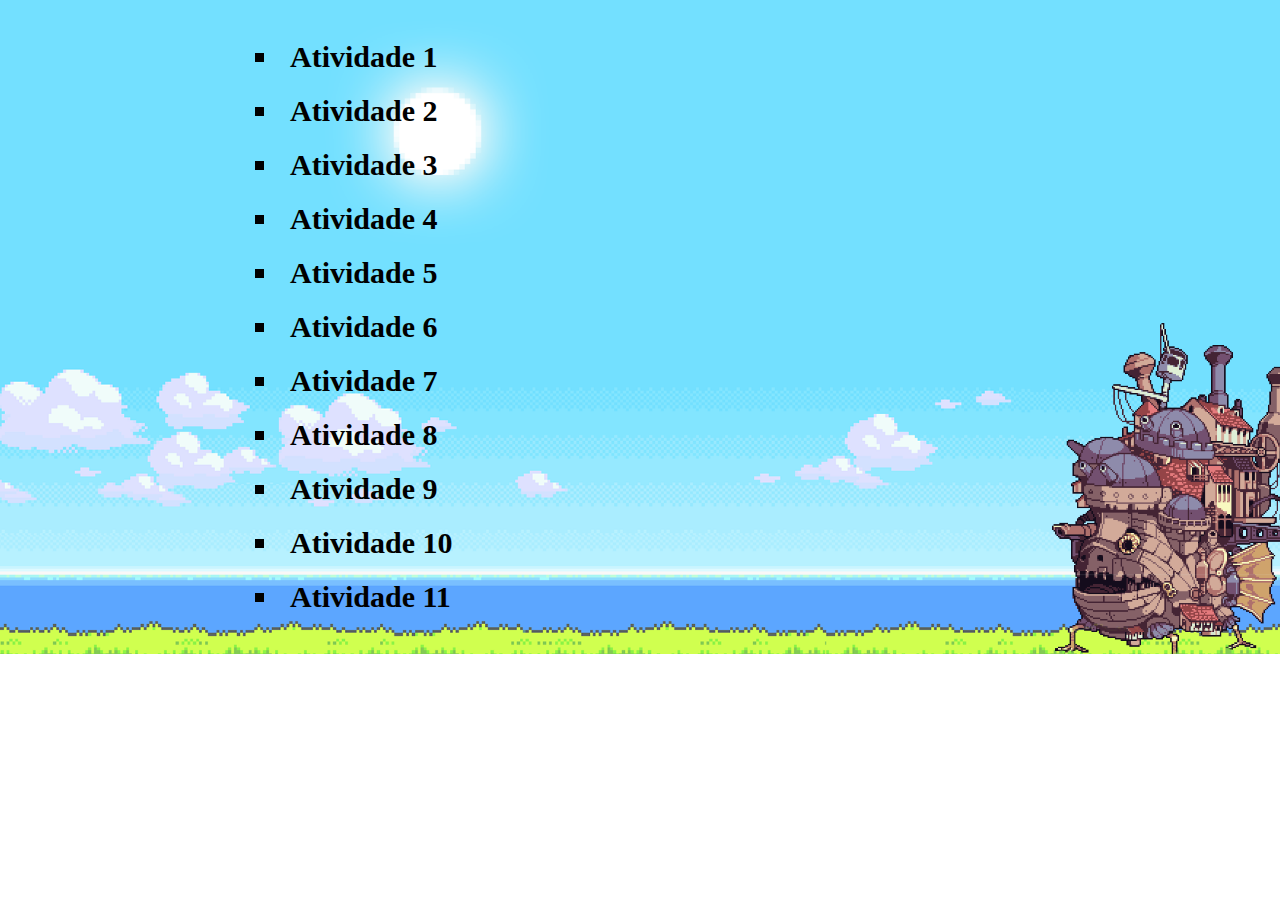
<file: index.html>
<!DOCTYPE html>
<html lang="pt-BR">
<head>
    <meta charset="UTF-8">
    <meta name="viewport" content="width=device-width, initial-scale=1.0">
    <meta name="description" content="Página de Java Script, usando operadores matemáticos">
    <meta name="keywords" content="Java Script, operadores matemáticos, codar"> 
    <meta name="author" content="Gleyce Pereira">
    <link rel="stylesheet" href="style.css">
    <link rel="icon" type="image/x-icon" href="pc.png">
    <title>Hora de Codar 2</title>

    
    
</head>
<body>

    <main>
        <ul>
            <li> <a href="atividade1.html"> Atividade 1 </a></li>
            <li> <a href="atividade2.html"> Atividade 2 </a></li>
            <li> <a href="atividade3.html"> Atividade 3 </a></li>
            <li> <a href="atividade4.html"> Atividade 4 </a></li>
            <li> <a href="atividade5.html"> Atividade 5 </a></li>
            <li> <a href="atividade6.html"> Atividade 6 </a></li>
            <li> <a href="atividade7.html"> Atividade 7 </a></li>
            <li> <a href="atividade8.html"> Atividade 8 </a></li>
            <li> <a href="atividade9.html"> Atividade 9 </a></li>
            <li> <a href="atividade10.html"> Atividade 10 </a></li>
            <li> <a href="atividade11.html"> Atividade 11 </a></li>
           
        </ul>
    </main>

</body>
</html>
</file>
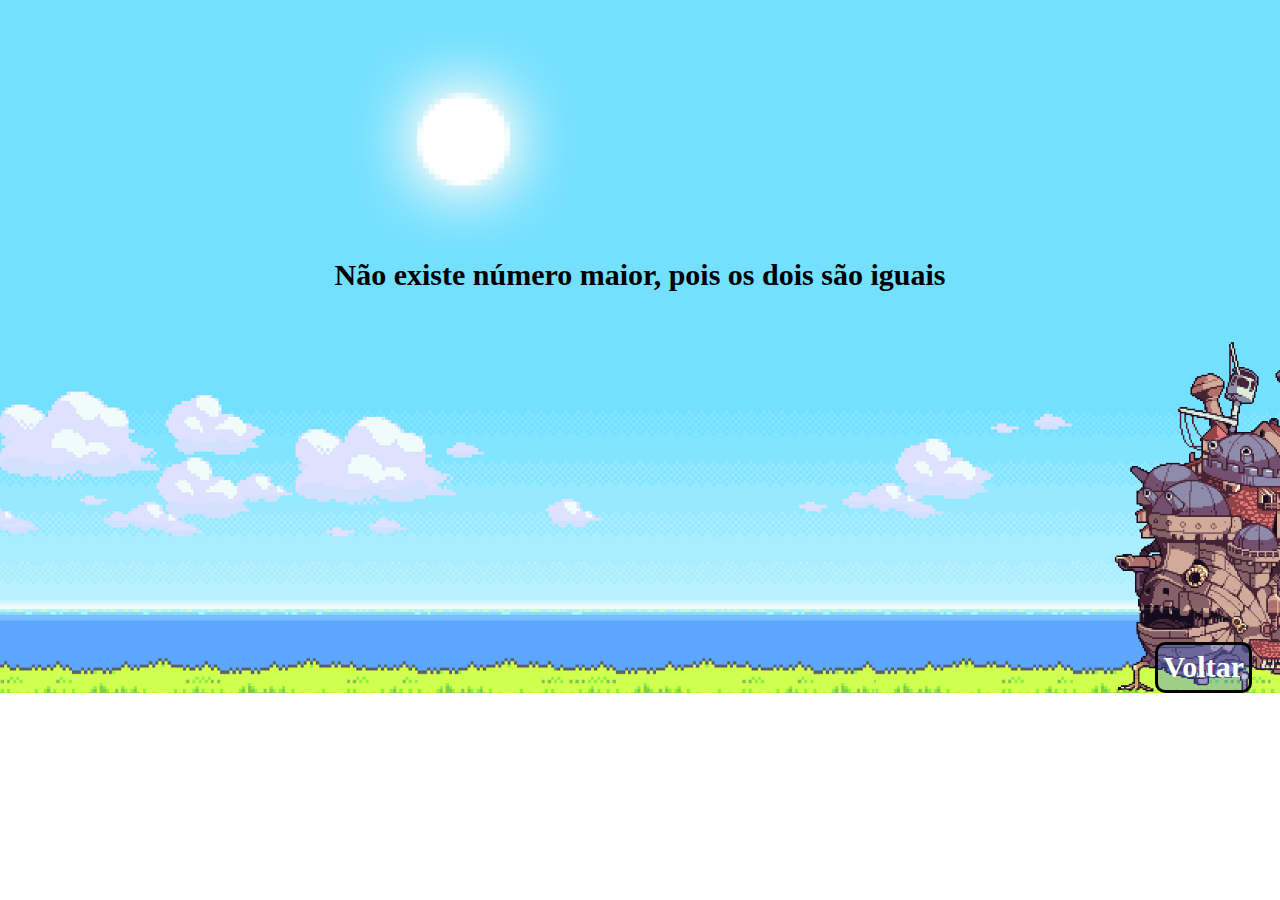
<file: atividade1.html>
<!DOCTYPE html>
<html lang="en">
<head>
    <meta charset="UTF-8">
    <meta name="viewport" content="width=device-width, initial-scale=1.0">
    <meta name="description" content="Página de Java Script, usando operadores matemáticos">
    <meta name="keywords" content="Java Script, operadores matemáticos, codar"> 
    <meta name="author" content="Gleyce Pereira">
    <link rel="stylesheet" href="style.css">
    <link rel="icon" type="image/x-icon" href="pc.png">
    <title>Hora de Codar 2</title>

</head>

<body>
    <div class="page">
        <script>
            // 1-Escreva um programa em que o usuário informe dois números utilizando o "prompt". Então escreva em tela o maior deles.
            var num = parseInt(prompt("Informe o primeiro número:"));
            var num2 = parseInt(prompt("Informe o segundo número:"));

            if (num > num2){
            document.write("O primeiro número é maior");
            }else if (num2 > num){
                document.write("O segundo número é maior");
            } else{
                document.write("Não existe número maior, pois os dois são iguais")
            }

        </script>
    </div>

    <p><a class="back" href="index.html"> Voltar </a></p>

</body>

</html>
</file>
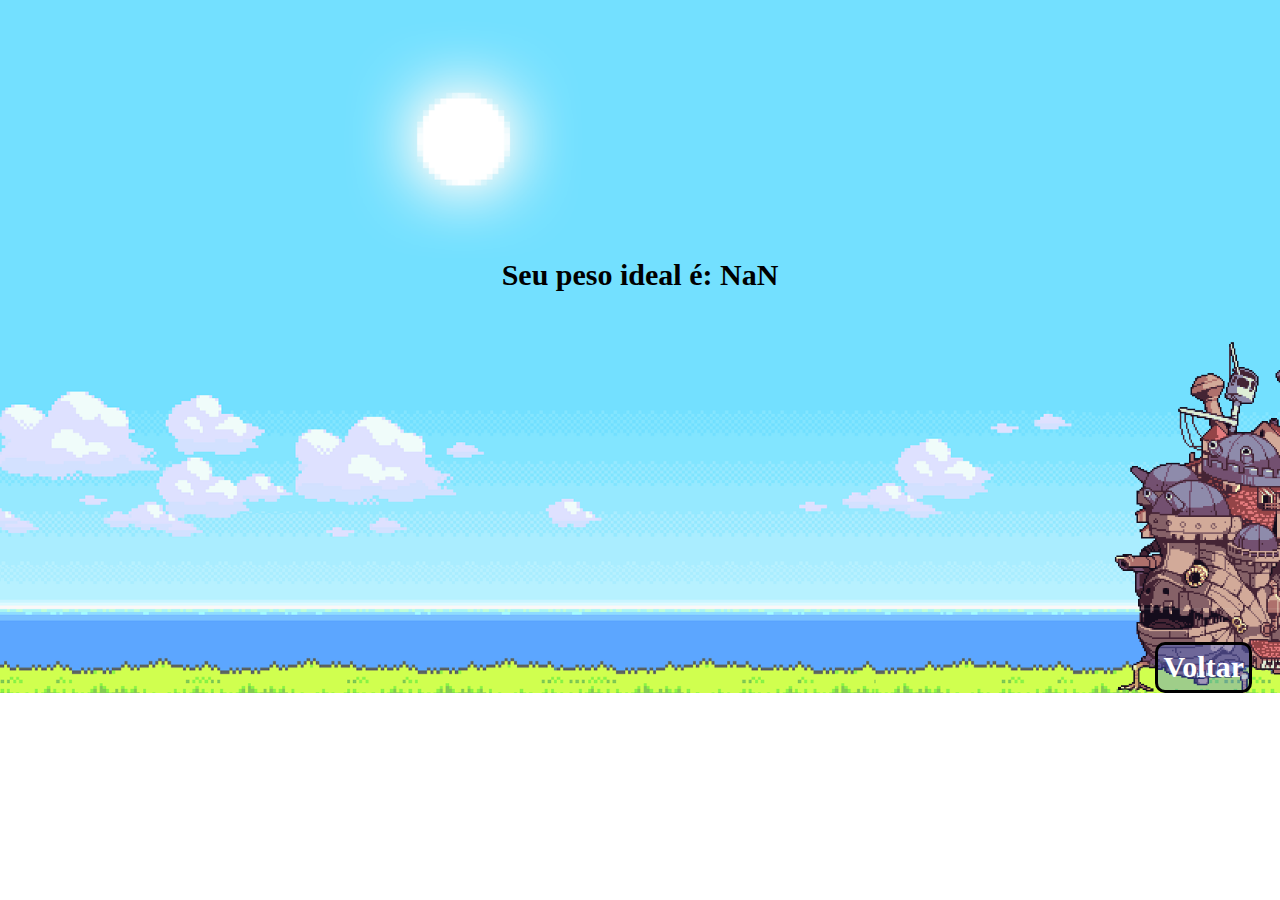
<file: atividade10.html>
<!DOCTYPE html>
<html lang="en">
<head>
    <meta charset="UTF-8">
    <meta name="viewport" content="width=device-width, initial-scale=1.0">
    <meta name="description" content="Página de Java Script, usando operadores matemáticos">
    <meta name="keywords" content="Java Script, operadores matemáticos, codar"> 
    <meta name="author" content="Gleyce Pereira">
    <link rel="stylesheet" href="style.css">
    <link rel="icon" type="image/x-icon" href="pc.png">
    <title>Hora de Codar 2</title>

</head>

<body>
    <div class="page">
        <script>
        // 10. Tendo como entrada a altura e o sexo (codificado da seguinte forma: 1: feminino 2: masculino) de uma pessoa, construa um programa que calcule e imprima seu peso ideal, utilizando as seguintes fórmulas:

        alert("Informe seu sexo")
        var genero = parseFloat(prompt("1-Feminino 2-Masculino"));
        var h = parseFloat(prompt("Qual a sua altura?"))
        var feminino = 1;
        var masculino = 2;

        var mulher = (61.1 * h) - 44.7;
        var homem = (72.7 * h) - 58;

        if (genero === feminino){
            document.write("Seu pesso ideal é: " + mulher);
        }else{
            document.write("Seu peso ideal é: " + homem);
        }


        </script>
    </div>

    <p><a class="back" href="index.html"> Voltar </a></p>

</body>

</html>
</file>
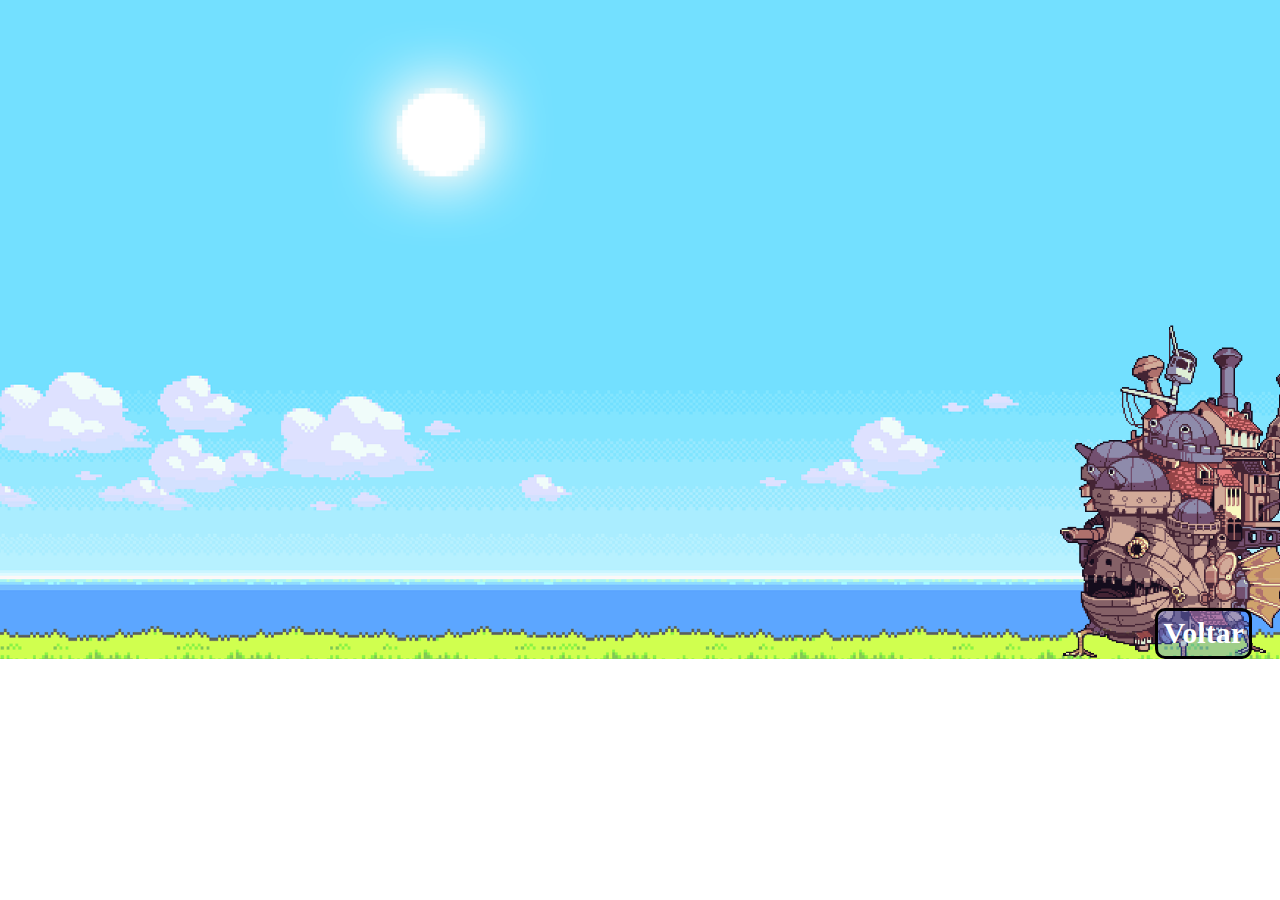
<file: atividade11.html>
<!DOCTYPE html>
<html lang="en">
<head>
    <meta charset="UTF-8">
    <meta name="viewport" content="width=device-width, initial-scale=1.0">
    <meta name="description" content="Página de Java Script, usando operadores matemáticos">
    <meta name="keywords" content="Java Script, operadores matemáticos, codar"> 
    <meta name="author" content="Gleyce Pereira">
    <link rel="stylesheet" href="style.css">
    <link rel="icon" type="image/x-icon" href="pc.png">
    <title>Hora de Codar 2</title>

</head>

<body>
    <div class="page">
        <script>
            // 11.Uma micro calculadora. Escreva um programa para ler 2 valores inteiros informados pelo usuário e uma das seguintes operações a serem executadas (codificada da seguinte forma: 1. Adição, 2. Subtração, 3. Divisão, 4. Multiplicação).
            // O programa deve calcular e escrever o resultado dessa operação sobre os dois valores lidos.

            var num1 = parseInt(prompt("Digite um número:"));
            var num2 = parseInt(prompt("Digite outro número"));
            alert("Agora escolha uma operação matemática para realizar" )
            var calc = prompt("1.Soma 2.Subtração 3.Divisão 4.Multiplicação");

            var soma = num1 + num2;
            var subtracao = num1 - num2;
            var divisao = num1 / num2;
            var multiplicacao = num1 * num2;

            if (calc == 1){
                document.write(soma);
            }else if (calc == 2){
                document.write(subtracao);
            }else if (calc == 3){
                document.write(divisao);
            }else if (calc == 4){
                document.write(multiplicacao)
            }
            


        </script>
    </div>

    <p><a class="back" href="index.html"> Voltar </a></p>



</body>

</html>
</file>
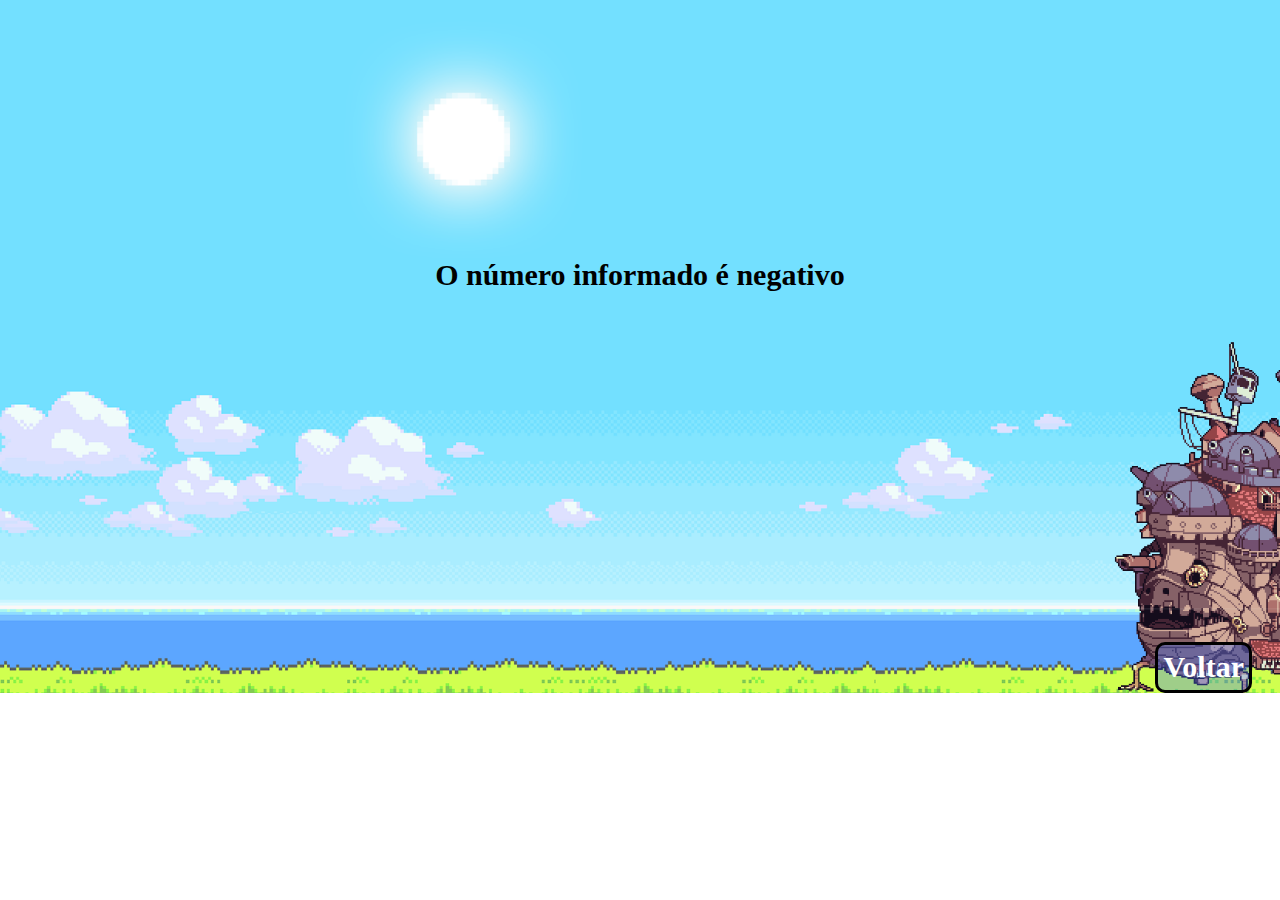
<file: atividade2.html>
<!DOCTYPE html>
<html lang="en">
<head>
    <meta charset="UTF-8">
    <meta name="viewport" content="width=device-width, initial-scale=1.0">
    <meta name="description" content="Página de Java Script, usando operadores matemáticos">
    <meta name="keywords" content="Java Script, operadores matemáticos, codar"> 
    <meta name="author" content="Gleyce Pereira">
    <link rel="stylesheet" href="style.css">
    <link rel="icon" type="image/x-icon" href="pc.png">
    <title>Hora de Codar 2</title>

</head>

<body>
    <div class="page">
        <script>
            // 2-Faça um programa que leia um valor informado pelo usuário e diga se o valor informado é positivo, negativo ou zero.
            var usuario = prompt("Digite um número");
            usuario = parseInt(usuario);
            
            if (usuario == 0){
                document.write("O número informado é igual a zero");
            }else if (usuario >=0){
                document.write("O número informado é positivo");
            }else{
                document.write("O número informado é negativo")
            }

        </script>
    </div>

    <p><a class="back" href="index.html"> Voltar </a></p>

</body>

</html>
</file>
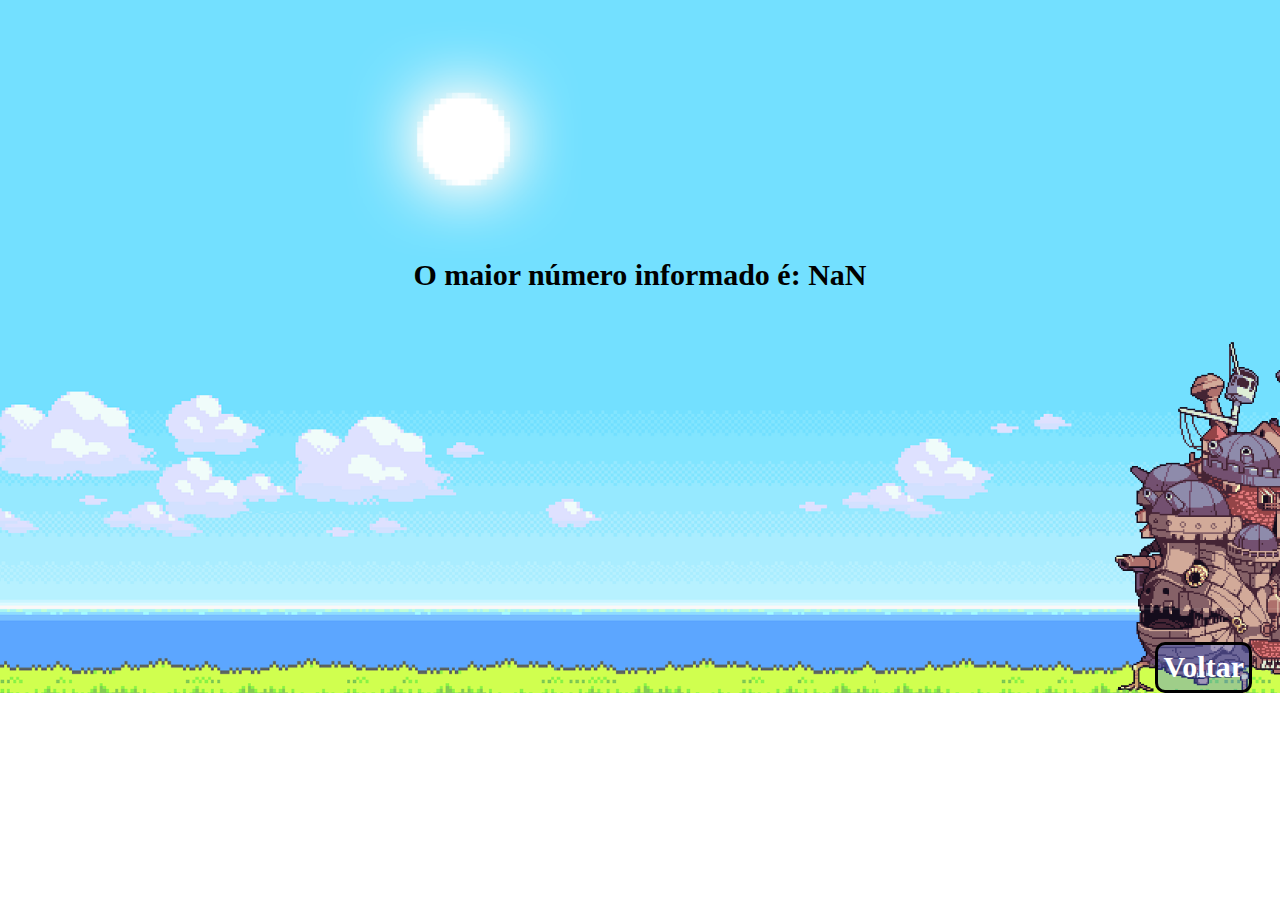
<file: atividade3.html>
<!DOCTYPE html>
<html lang="en">
<head>
    <meta charset="UTF-8">
    <meta name="viewport" content="width=device-width, initial-scale=1.0">
    <meta name="description" content="Página de Java Script, usando operadores matemáticos">
    <meta name="keywords" content="Java Script, operadores matemáticos, codar"> 
    <meta name="author" content="Gleyce Pereira">
    <link rel="stylesheet" href="style.css">
    <link rel="icon" type="image/x-icon" href="pc.png">
    <title>Hora de Codar 2</title>

</head>

<body>
    <div class="page">
        <script>
            // 3-Faça um programa para ler 3 valores (considere que não serão informados valores iguais) e escrever o maior deles.
            var valor1 = parseInt(prompt("Informe o primeiro número:"));
            var valor2 = parseInt(prompt("Informe o segundo número:"));
            var valor3 = parseInt(prompt("Informe o terceito número:"));

            var maior_valor = Math.max(valor1, valor2, valor3);
            document.write("O maior número informado é: " + maior_valor);

        </script>
    </div>

    <p><a class="back" href="index.html"> Voltar </a></p>

</body>

</html>
</file>
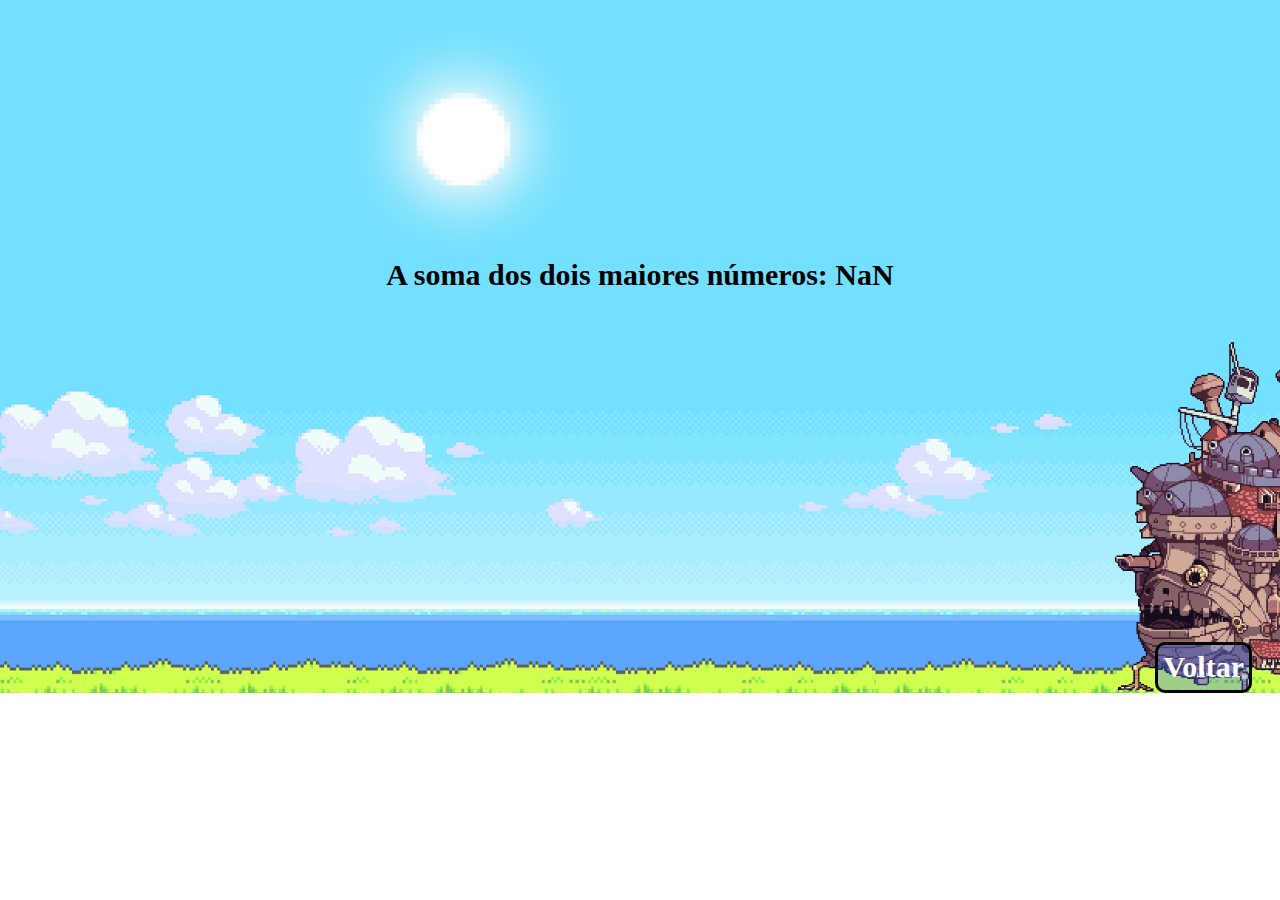
<file: atividade4.html>
<!DOCTYPE html>
<html lang="en">
<head>
    <meta charset="UTF-8">
    <meta name="viewport" content="width=device-width, initial-scale=1.0">
    <meta name="description" content="Página de Java Script, usando operadores matemáticos">
    <meta name="keywords" content="Java Script, operadores matemáticos, codar"> 
    <meta name="author" content="Gleyce Pereira">
    <link rel="stylesheet" href="style.css">
    <link rel="icon" type="image/x-icon" href="pc.png">
    <title>Hora de Codar 2</title>

</head>

<body>
    <div class="page">
        <script>
           //4-Faça um programa que leia 3 valores informados pelo usuário (considere que não serão informados valores iguais) e escrever a soma dos 2 maiores. 
           
            var numero1 = parseInt(prompt("Informe o primeiro número"));

            var numero2 = parseInt(prompt("Informe o segundo número"));

            var numero3 = parseInt(prompt("Informe o terceiro número"));

            document.write("A soma dos dois maiores números: ")

            if(numero1 > numero2 && numero1 > numero3 && numero2 >numero3){
                document.write(numero1 + numero2);

            }else if(numero1 > numero2 && numero1 > numero3 && numero3 >numero2){
                document.write(numero1 + numero3);

            } else if(numero2 > numero1 && numero2 > numero3 && numero1 >numero3){
                document.write(numero2 + numero1);

            }else if(numero2 > numero1 && numero2 > numero3 && numero3 >numero1){
                document.write(numero2 + numero3);

            }else if(numero3 > numero1 && numero3 > numero2 && numero1 >numero2){
                document.write(numero3 + numero1);

            }else{
                document.write(numero3 + numero2);
            }
            


        </script>
    </div>

    
    <p><a class="back" href="index.html"> Voltar </a></p>
    

</body>

</html>
</file>
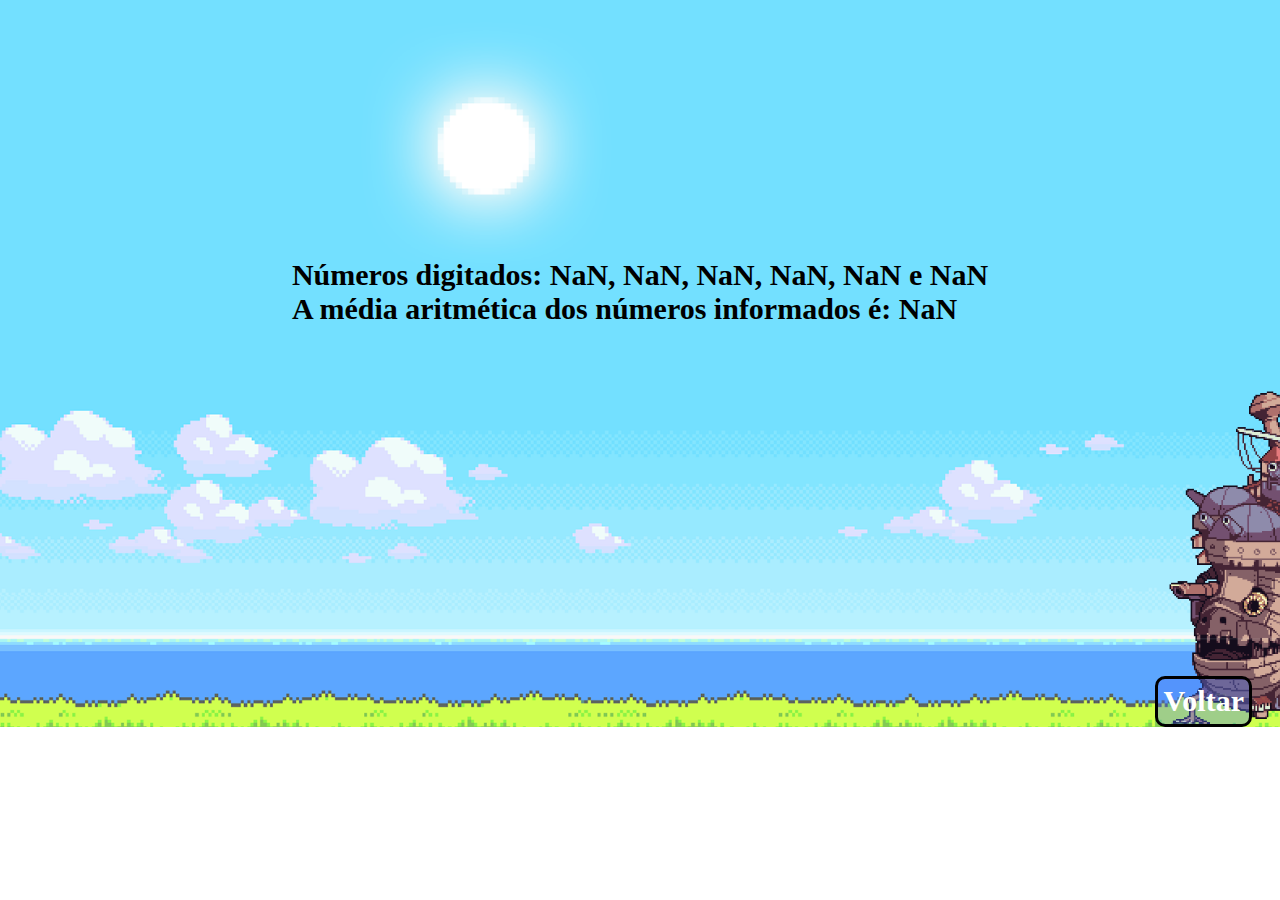
<file: atividade5.html>
<!DOCTYPE html>
<html lang="en">
<head>
    <meta charset="UTF-8">
    <meta name="viewport" content="width=device-width, initial-scale=1.0">
    <meta name="description" content="Página de Java Script, usando operadores matemáticos">
    <meta name="keywords" content="Java Script, operadores matemáticos, codar"> 
    <meta name="author" content="Gleyce Pereira">
    <link rel="stylesheet" href="style.css">
    <link rel="icon" type="image/x-icon" href="pc.png">
    <title>Hora de Codar 2</title>

</head>

<body>
    <div class="page">
        <script>
            // 5.  Faça um programa que leia 6 valores informados pelo usuário, calcule, exiba os números informados e escreva a média aritmética desses valores lidos.
            var numero1 = parseInt(prompt("Digite a seguir 6 números:"));
            var numero2 = parseInt(prompt("Digite o segundo número:"));
            var numero3 = parseInt(prompt("Digite o terceiro número:"));
            var numero4 = parseInt(prompt("Digite o quarto número:"));
            var numero5 = parseInt(prompt("Digite o quinto número:"));
            var numero6 = parseInt(prompt("Digite o sexto número:"));

            // Math.round = arrendodar número
            var valor =(numero1 + numero2 + numero3 + numero4 + numero5 +numero6) /6;
            var resultado = Math.round (valor);
            document.write("Números digitados: " + numero1 + ", " + numero2 + ", " + numero3 + ", " + numero4 + ", " + numero5 + " e " + numero6 + "<br>");
            document.write("A média aritmética dos números informados é: " + resultado);

        </script>
    </div>

    <p><a class="back" href="index.html"> Voltar </a></p>

</body>

</html>
</file>
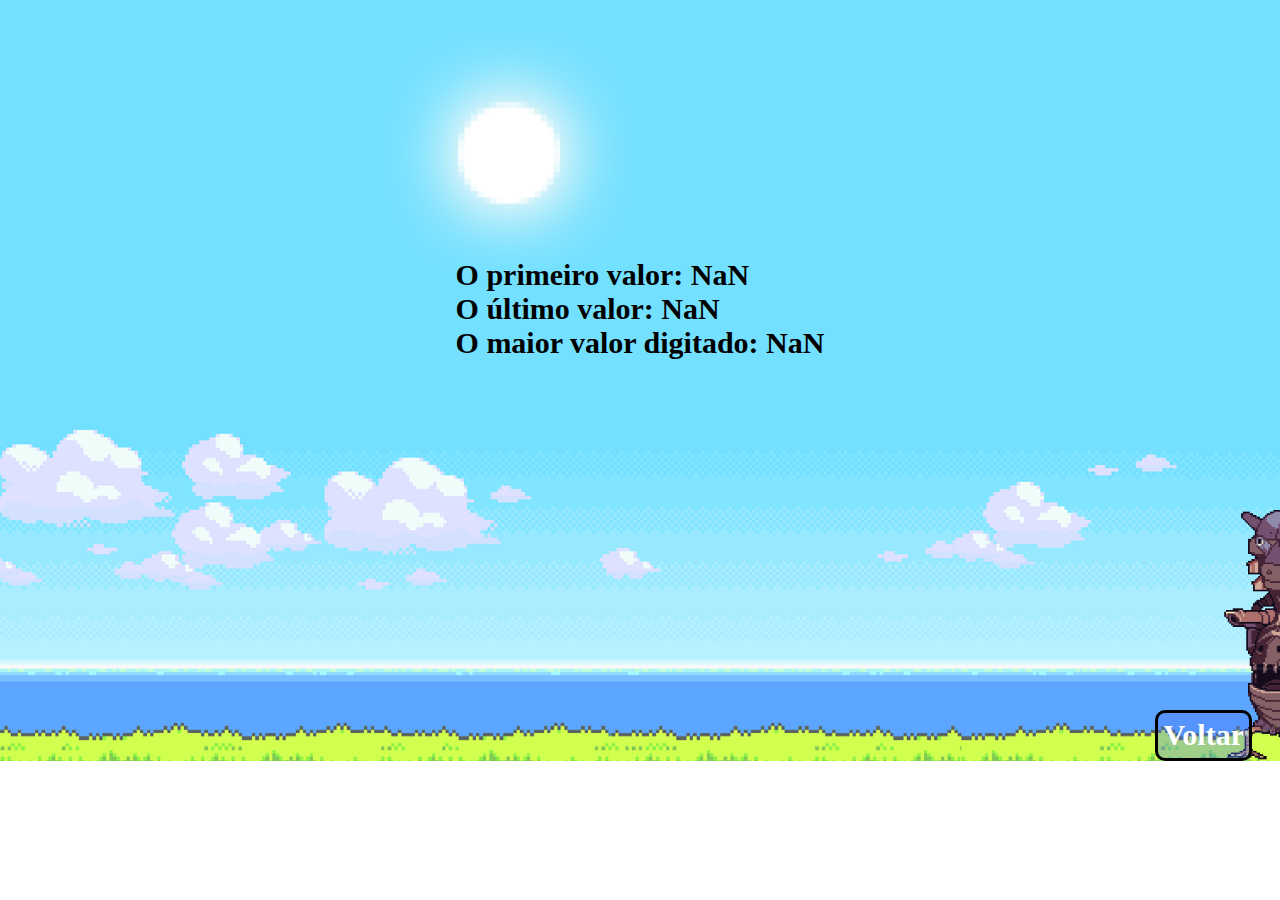
<file: atividade6.html>
<!DOCTYPE html>
<html lang="en">
<head>
    <meta charset="UTF-8">
    <meta name="viewport" content="width=device-width, initial-scale=1.0">
    <meta name="description" content="Página de Java Script, usando operadores matemáticos">
    <meta name="keywords" content="Java Script, operadores matemáticos, codar"> 
    <meta name="author" content="Gleyce Pereira">
    <link rel="stylesheet" href="style.css">
    <link rel="icon" type="image/x-icon" href="pc.png">
    <title>Hora de Codar 2</title>

</head>

<body>
    <div class="page">
        <script>
            //6-Faça um programa que receba quatro valores informados pelo usuário, mas informe somente o primeiro, o último e o maior de todos eles (considere que todos os números informados serão diferentes)

            var usuario_valor1 = parseInt(prompt("Informe 4 valores diferentes a seguir:"));
            var usuario_valor2 = parseInt(prompt("Insira um valor:"));
            var usuario_valor3 = parseInt(prompt("Insira um valor:"));
            var usuario_valor4 = parseInt(prompt("Insira o último valor:"));

            var valor_maior = Math.max(usuario_valor1, usuario_valor2, usuario_valor3, usuario_valor4);
            document.write("O primeiro valor: " + usuario_valor1 + "<br>");
            document.write("O último valor: " + usuario_valor4 + "<br>");
            document.write("O maior valor digitado: " + valor_maior);

        </script>
    </div>

    <p><a class="back" href="index.html"> Voltar </a></p>

</body>

</html>
</file>
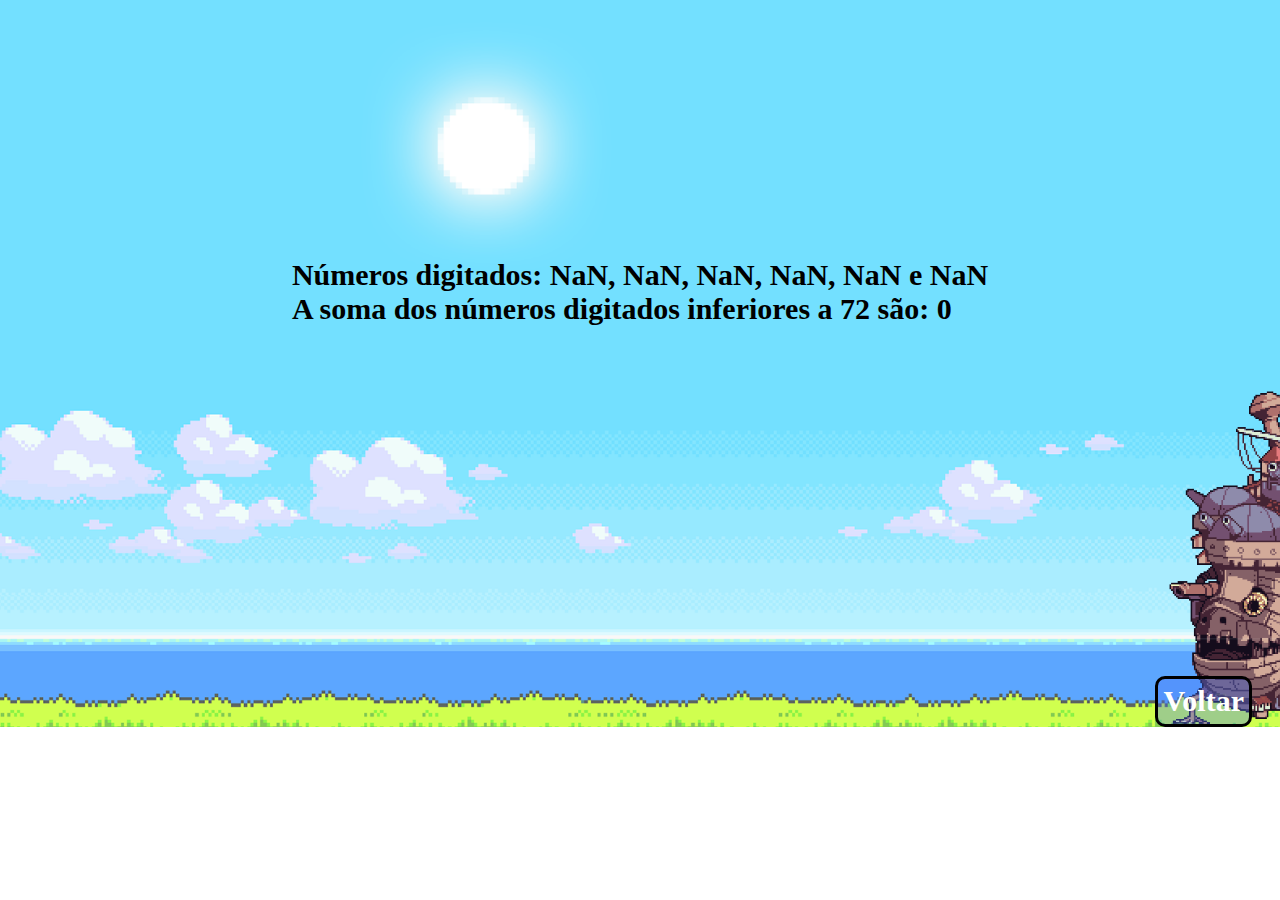
<file: atividade7.html>
<!DOCTYPE html>
<html lang="en">
<head>
    <meta charset="UTF-8">
    <meta name="viewport" content="width=device-width, initial-scale=1.0">
    <meta name="description" content="Página de Java Script, usando operadores matemáticos">
    <meta name="keywords" content="Java Script, operadores matemáticos, codar"> 
    <meta name="author" content="Gleyce Pereira">
    <link rel="stylesheet" href="style.css">
    <link rel="icon" type="image/x-icon" href="pc.png">
    <title>Hora de Codar 2</title>

</head>

<body>
    <div class="page">
        <script>
            // 7-Faça um programa que leia 6 números que o usuário vai informar. Todos os números lidos com valor inferior a 72 devem ser somados. Escreva o valor final da soma efetuada e também todos valores que o usuário informou.  

            var numero1 = parseInt(prompt("Informe o primeiro número:"));
            var numero2 = parseInt(prompt("Informe o segundo número:"));
            var numero3 = parseInt(prompt("Informe o terceiro número:"));
            var numero4 = parseInt(prompt("Informe o quarto número:"));
            var numero5 = parseInt(prompt("Informe o quinto número:"));
            var numero6 = parseInt(prompt("Informe o sexto número:"));
            var soma = 0;

            if(numero1 < 72){
                soma += numero1;
            }if(numero2 < 72){
                soma += numero2;
            }if(numero3 < 72){
                soma += numero3;
            }if(numero4 < 72){
                soma += numero4;
            }if(numero5 < 72){
                soma += numero5;
            }if(numero6 < 72){
                soma += numero6;
            }

            document.write("Números digitados: " + numero1 + ", " + numero2 + ", " + numero3 + ", " + numero4 + ", " + numero5 + " e " + numero6 + "<br>" );
            document.write("A soma dos números digitados inferiores a 72 são: " + soma)

        </script>
    </div>

    <p><a class="back" href="index.html"> Voltar </a></p>

</body>

</html>
</file>
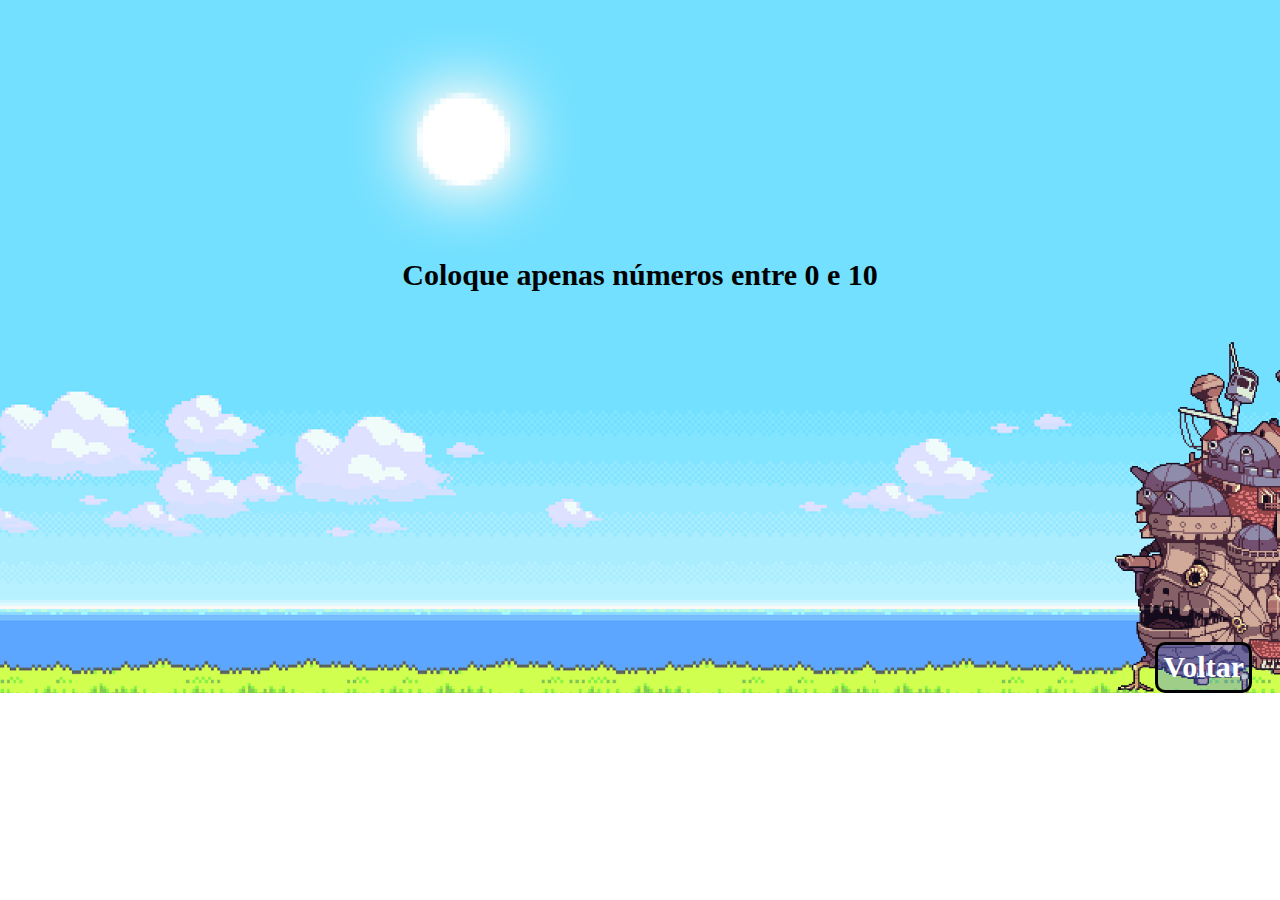
<file: atividade8.html>
<!DOCTYPE html>
<html lang="en">
<head>
    <meta charset="UTF-8">
    <meta name="viewport" content="width=device-width, initial-scale=1.0">
    <meta name="description" content="Página de Java Script, usando operadores matemáticos">
    <meta name="keywords" content="Java Script, operadores matemáticos, codar"> 
    <meta name="author" content="Gleyce Pereira">
    <link rel="stylesheet" href="style.css">
    <link rel="icon" type="image/x-icon" href="pc.png">
    <title>Hora de Codar 2</title>

</head>

<body>
    <div class="page">
        <script>
            //8-Escreva um programa que calcule a média de quatro números informados pelo usuário, mas somente se esses números forem maiores que 0 e menores que 10. No final, se a média for maior que cinco o usuário receberá uma mensagem "Você passou no teste". Em qualquer outra situação, ele receberá uma mensagem de "tente novamente"

            var num1= parseInt(prompt("Digite o primeiro número:"));
            var num2= parseInt(prompt("Digite o segundo número:"));
            var num3= parseInt(prompt("Digite o terceiro número:"));
            var num4= parseInt(prompt("Digite o quarto número:"));

            // var media = (num1+num2+num3+num4) / 4;

            if(num1 >= 0 && num1 <= 10 && num2 >= 0 && num2 <= 10 && num3 >= 0 && num3 <= 10 && num4 >= 0 && num4 <= 10 ){
                var media = (num1+num2+num3+num4) / 4;
                if (media >= 5){
                    document.write("Você passou no teste");
                }else{
                    document.write("Tente novamente")
                }
            } else{
                document.write("Coloque apenas números entre 0 e 10")
            }
            
        </script>
    </div>

    <p><a class="back" href="index.html"> Voltar </a></p>



</body>

</html>
</file>
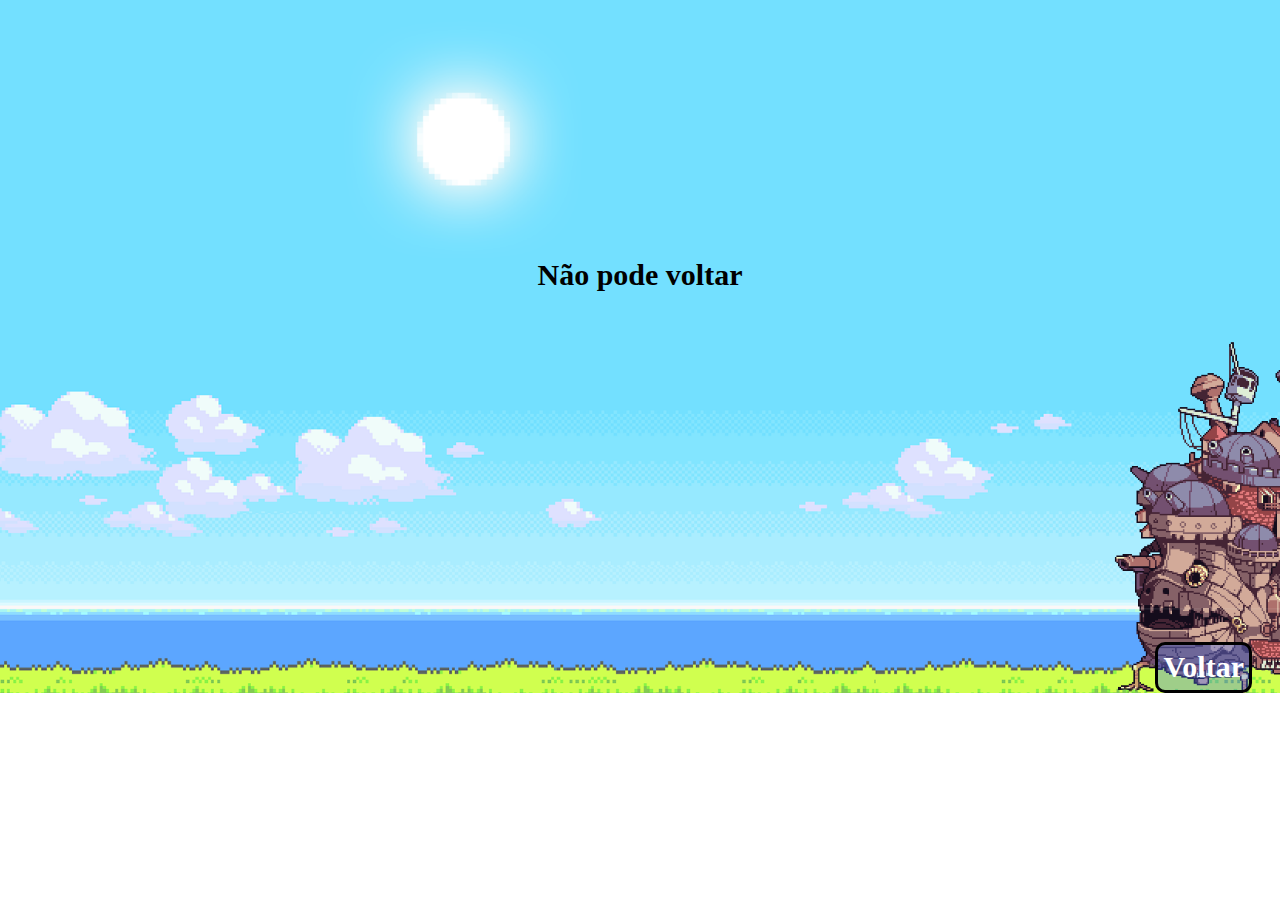
<file: atividade9.html>
<!DOCTYPE html>
<html lang="en">
<head>
    <meta charset="UTF-8">
    <meta name="viewport" content="width=device-width, initial-scale=1.0">
    <meta name="description" content="Página de Java Script, usando operadores matemáticos">
    <meta name="keywords" content="Java Script, operadores matemáticos, codar"> 
    <meta name="author" content="Gleyce Pereira">
    <link rel="stylesheet" href="style.css">
    <link rel="icon" type="image/x-icon" href="pc.png">
    <title>Hora de Codar 2</title>

</head>

<body>
    <div class="page">
        <script>
        // 9. Escreva um programa para ler o ano de nascimento de uma pessoa e escrever uma mensagem que diga se ela poderá ou não votar este ano (não é necessário considerar o mês em que ela nasceu).
            
            var ano_de_nascimento = parseInt(prompt("Digite o ano de seu nascimento:"));
            var ano_atual = parseInt(prompt("Digite o ano da eleição:"));
            var resultado = ano_atual - ano_de_nascimento;

            if (resultado >= 16){
                document.write("Pode votar");
            }else {
                document.write("Não pode voltar");
            }
        </script>
    </div>

    <p><a class="back" href="index.html"> Voltar </a></p>

</body>

</html>
</file>
<file: style.css>
body{
    background-image: url("walpaper.png");
    background-size: cover;
    background-repeat: no-repeat;

    font-family: Cambria, Cochin, Georgia, Times, 'Times New Roman', serif;
    font-size: 30px;
    font-weight: bold;


}

li{
    padding: 10px;
    list-style-type:square;
}

main{
    max-width: 800px;
    margin: auto;
}

.page{
    margin: auto;
    padding-top: 250px;
    display: flex;
    justify-content: center;
}

p{
    background-color: rgba(69, 116, 245, 0.349);
    height: 35px;
    margin: 350px 20px 0 0;

    float: right;
    padding: 5px;

    border: 3px solid black;
    border-radius: 10px;
}


a{
    color: black;
    text-decoration: none;
}

a:visited{
    text-decoration: none;
}

.back{
    color: white;
}
</file>
